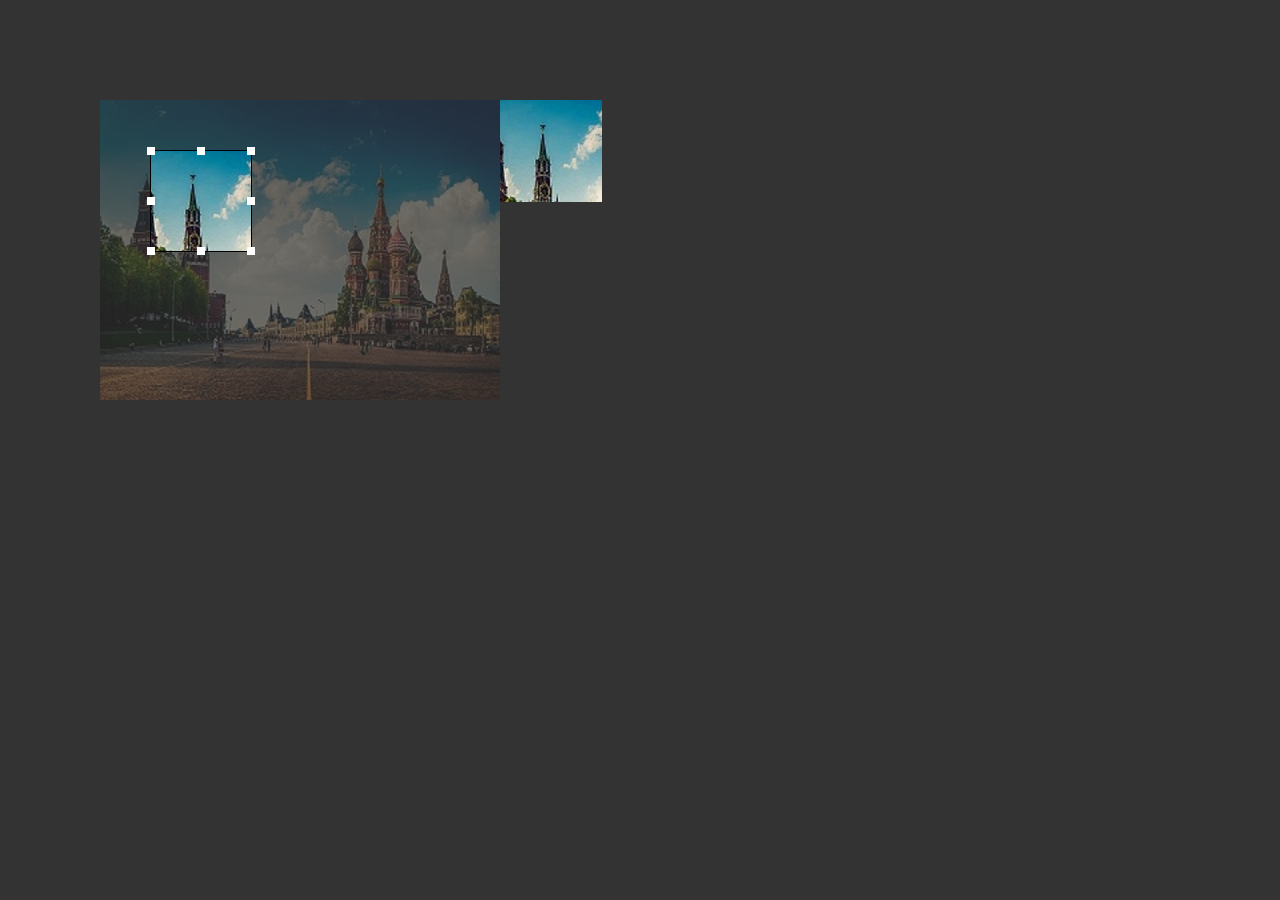
<file: demo/jscut/index.html>
<!DOCTYPE html>
<html>
<head>
	<title>图片剪切DEMO</title>
	<style type="text/css">
		body{background: #333;margin:0;padding:0;}
		.box{
			width:400px;
			height: 300px;
			position: absolute;
			top:100px;
			left:100px;
		}
		#img1{
			position: absolute;
			top: 0;
			left: 0;
			opacity: 0.3;
		}
		#img2{
			position: absolute;
			top: 0;
			left: 0;
			clip: rect(50px,150px,150px,50px);
		}
		#main{
			position: absolute;
			top: 50px;
			left: 50px;
			border: 1px #000 solid;
			width: 100px;
			height: 100px;
		}
		.minDiv{
			width: 8px;
			height: 8px;
			position: absolute;
			background-color: #fff;
		}
		.minDiv.left-up{top:-4px;left: -4px;cursor:nw-resize;}
		.minDiv.left{top:50%;margin-top:-4px;left: -4px;cursor:e-resize;}
		.minDiv.left-down{bottom:-4px;left: -4px;cursor:sw-resize;}
		.minDiv.top{top:-4px;left: 50%;margin-left:-4px;cursor:n-resize;}
		.minDiv.right-up{top:-4px;right: -4px;cursor:ne-resize;}
		.minDiv.right{top:50%;margin-top:-4px;right: -4px;cursor:e-resize;}
		.minDiv.right-down{bottom:-4px;right: -4px;cursor:se-resize;}
		.minDiv.bottom{bottom:-4px;left: 50%;margin-left:-4px;cursor:s-resize;}
		#preimg{
			position: absolute;
			width:400px;
			height:300px;
			left:500px;
			top:100px;
		}
		#img3{
			position: absolute;
		}
	</style>
</head>
<body>
	<div id="box" class="box">
		<img id = "img1" src="index.jpg">
		<img id = "img2" src="index.jpg">
		<div id="main">
			<div id="left-up" class="minDiv left-up"></div>
			<div id="left" class="minDiv left"></div>
			<div id="left-down" class="minDiv left-down"></div>
			<div id="up" class="minDiv top"></div>
			<div id="right-up" class="minDiv right-up"></div>
			<div id="right" class="minDiv right"></div>
			<div id="right-down" class="minDiv right-down"></div>
			<div id="down" class="minDiv bottom"></div>
		</div>
	</div>
	<div id="preimg">
		<img id = "img3" src="index.jpg">
	</div>
</body>
<script type="text/javascript" src="js/jquery-1.8.1.min.js"></script>
<script type="text/javascript" src="js/jquery-ui-1.10.4.custom.min.js"></script>
<script type="text/javascript" src="js/index.js"></script>
</html>
</file>
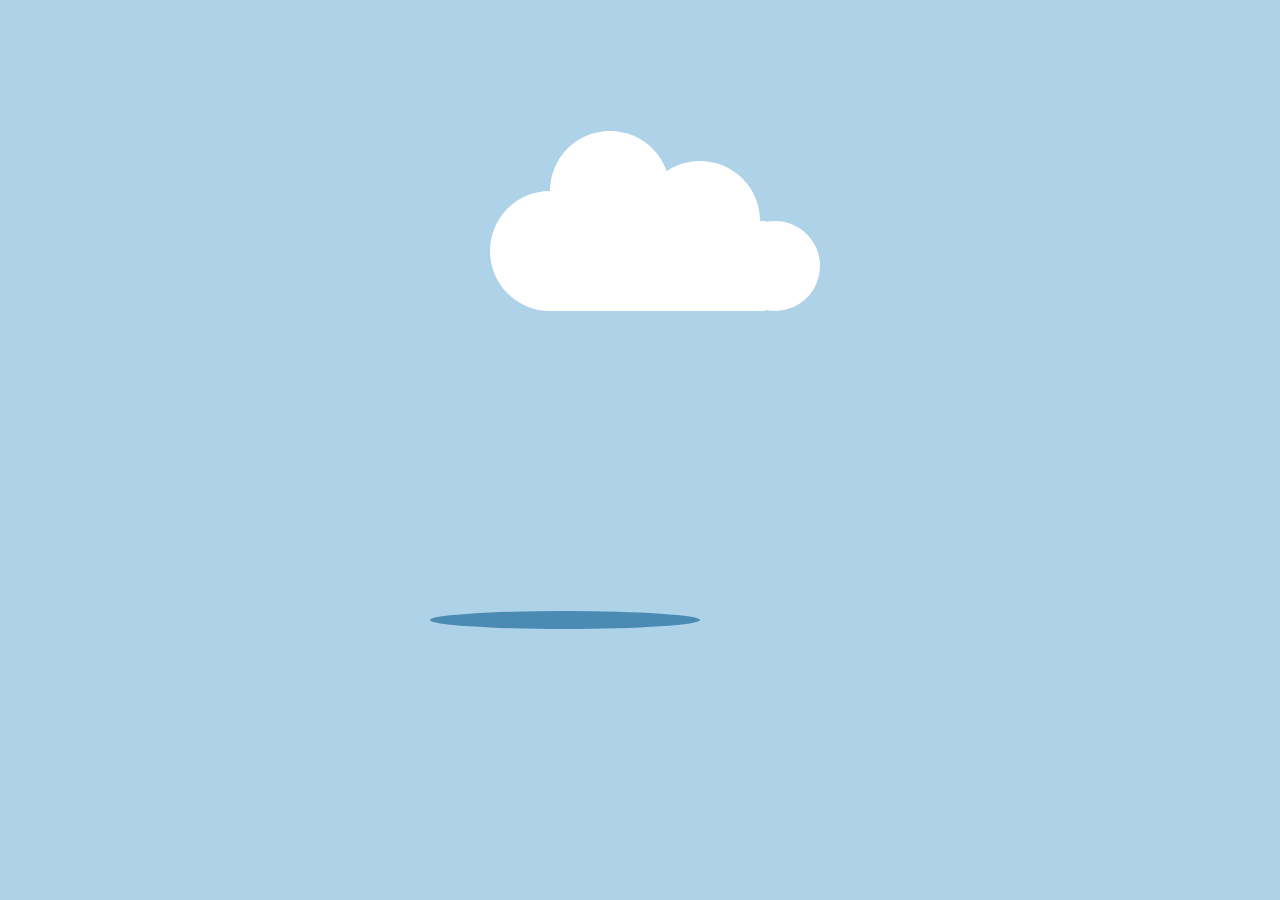
<file: demo/rainbow/index.html>
<!DOCTYPE html>
<html>
    <head>
        <title>rainbow</title>
        <link rel="stylesheet" href="index.css" />
    </head>
    <body>
    <div class="box">
        <div class="cir-left1"></div>
        <div class="cir-left2"></div>
        <div class="cir-right1"></div>
        <div class="cir-right2"></div>
        <div class="reg"></div>
        <div class="rain" id="one"></div>
        <div class="rain" id="two"></div>
        <div class="rain" id="three"></div>
        <div class="rain" id="four"></div>
        <div class="rain" id="five"></div>
        <div class="rain" id="six"></div>
        <div class="rain" id="seven"></div>
        <div class="rain" id="eight"></div>
        <div class="rain" id="nine"></div>
        <div class="puddle"></div>
    </div>
    </body>
</hmtl>
</file>
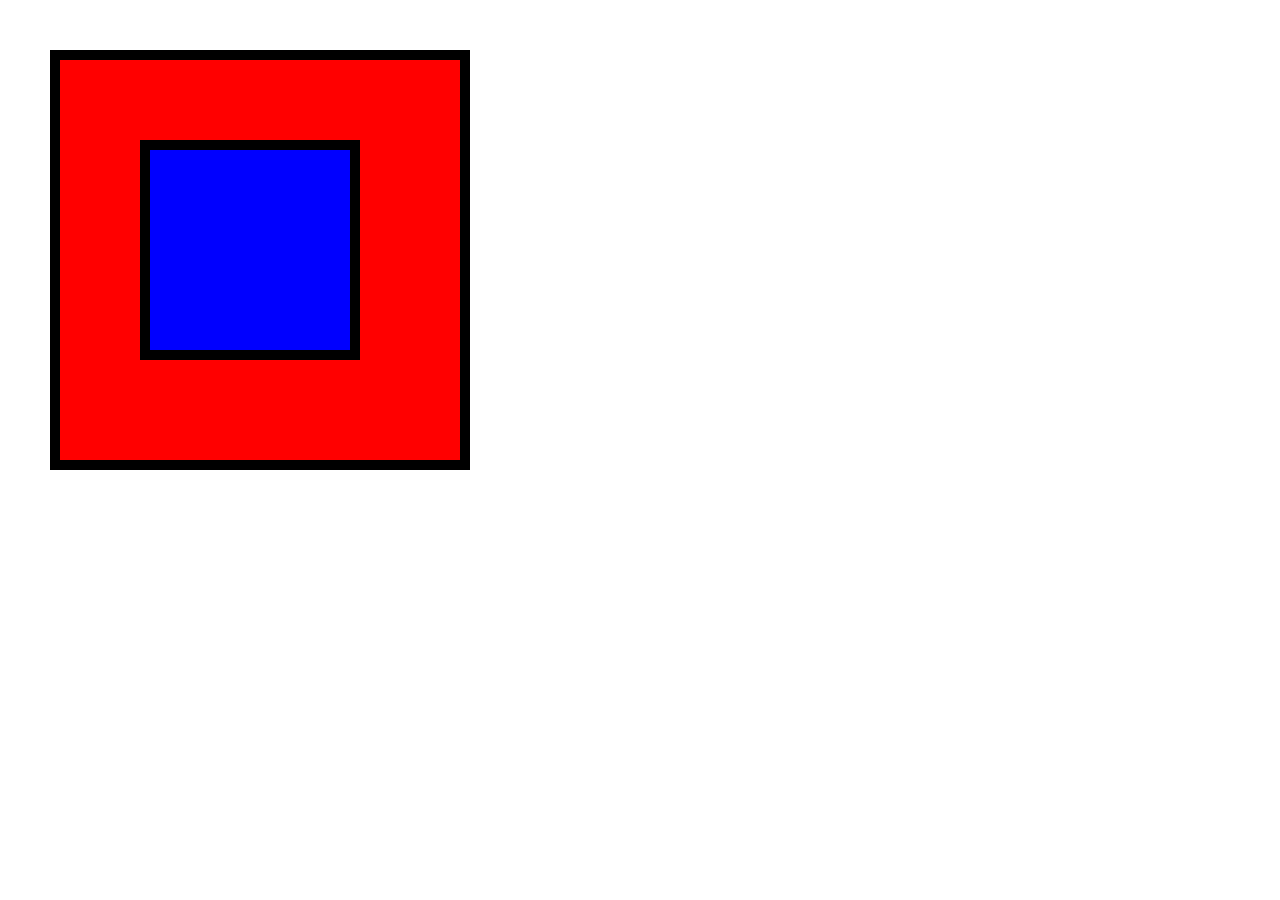
<file: demo/lengthTest.html>
<!DOCTYPE html>
<html lang="en">
<head>
    <meta charset="UTF-8">
    <title>Title</title>
    <style type="text/css">
        .box1{
            position: absolute;
            top: 50px;
            left: 50px;
            width: 400px;
            height: 400px;
            background-color: red;
            border:10px #000 solid;
        }
        .box2{
            position: absolute;
            top: 80px;
            left: 80px;
            width: 200px;
            height: 200px;
            background-color: blue;
            border:10px #000 solid;
        }
    </style>
</head>
<body>
    <div class="box1">
        <div id="box2" class="box2">
        </div>
    </div>
</body>
<script type="text/javascript">
    window.onload=function () {
        var width=document.getElementById("box2").offsetWidth;
        var top=document.getElementById("box2").offsetTop;
        var clientWidth=document.getElementById("box2").clientWidth;
        var scrollWidth=document.getElementById("box2").scrollWidth;
        var clientLeft=document.getElementById("box2").clientLeft;
    }
</script>
</html>
</file>
<file: demo/rainbow/index.css>
body{
    background: #aed3e8;
}
.box{
    position: relative;
    margin: auto;
    display: block;
    margin-top: 8%;
    width: 600px;
    height: 600px;
    background: none;
}
.cir-left1{
    position: absolute;
    top: 15%;
    left: 25%;
    width: 20%;
    height: 20%;
    background: #ffffff;
    border-radius: 50%;
    z-index: 2;
}
.cir-left2{
    position: absolute;
    top: 5%;
    left: 35%;
    width: 20%;
    height: 20%;
    background: #ffffff;
    border-radius: 50%;
    z-index: 2;
}
.cir-right1{
    position: absolute;
    top: 10%;
    left: 50%;
    width: 20%;
    height: 20%;
    background: #ffffff;
    border-radius: 50%;
    z-index: 2;
}
.cir-right2{
    position: absolute;
    top: 20%;
    left: 65%;
    width: 15%;
    height: 15%;
    background: #ffffff;
    border-radius: 50%;
    z-index: 2;
}
.reg{
    position: absolute;
    top: 20%;
    left: 35%;
    width: 36%;
    height: 15%;
    background: #ffffff;
    z-index: 2;
}
.rain{
    position: relative;
    width: 1%;
    height: 50%;
    border-radius: 100px;
    transform: rotate(20deg);
    opacity: 0.6;
}
#one{
    top: 35%;
    left: 25%;
    animation: flow 1s infinite;
}
#two{
    top: -15%;
    left: 30%;
    animation: flow 1s 0.1s infinite;
}
#three{
    top: -65%;
    left: 35%;
    animation: flow 1s 0.2s infinite;
}
#four{
    top: -115%;
    left: 40%;
    animation: flow 1s 0.3s infinite;
}
#five{
    top: -165%;
    left: 45%;
    animation: flow 1s 0.4s infinite;
}
#six{
    top: -215%;
    left: 50%;
    animation: flow 1s 0.5s infinite;
}
#seven{
    top: -265%;
    left: 55%;
    animation: flow 1s 0.6s infinite;
}
#eight{
    top: -315%;
    left: 60%;
    animation: flow 1s 0.7s infinite;
}
#nine{
    top: -365%;
    left: 65%;
    animation: flow 1s 0.8s infinite;
}
.puddle{
    position: absolute;
    top: 85%;
    left: 15%;
    width: 45%;
    height: 3%;
    background: #498bb2;
    border-radius: 50%;
}
@keyframes flow {
    0% {background: linear-gradient(red, yellow, green, blue, #ff00ff);}
    25% {background: linear-gradient(#ff00ff, red, yellow, green, blue);}
    50% {background: linear-gradient(blue, #ff00ff, red, yellow, green);}
    75% {background: linear-gradient(green, blue, #ff00ff, red, yellow);}
    100% {background: linear-gradient(yellow, green, blue, #ff00ff, red);}
}
</file>
